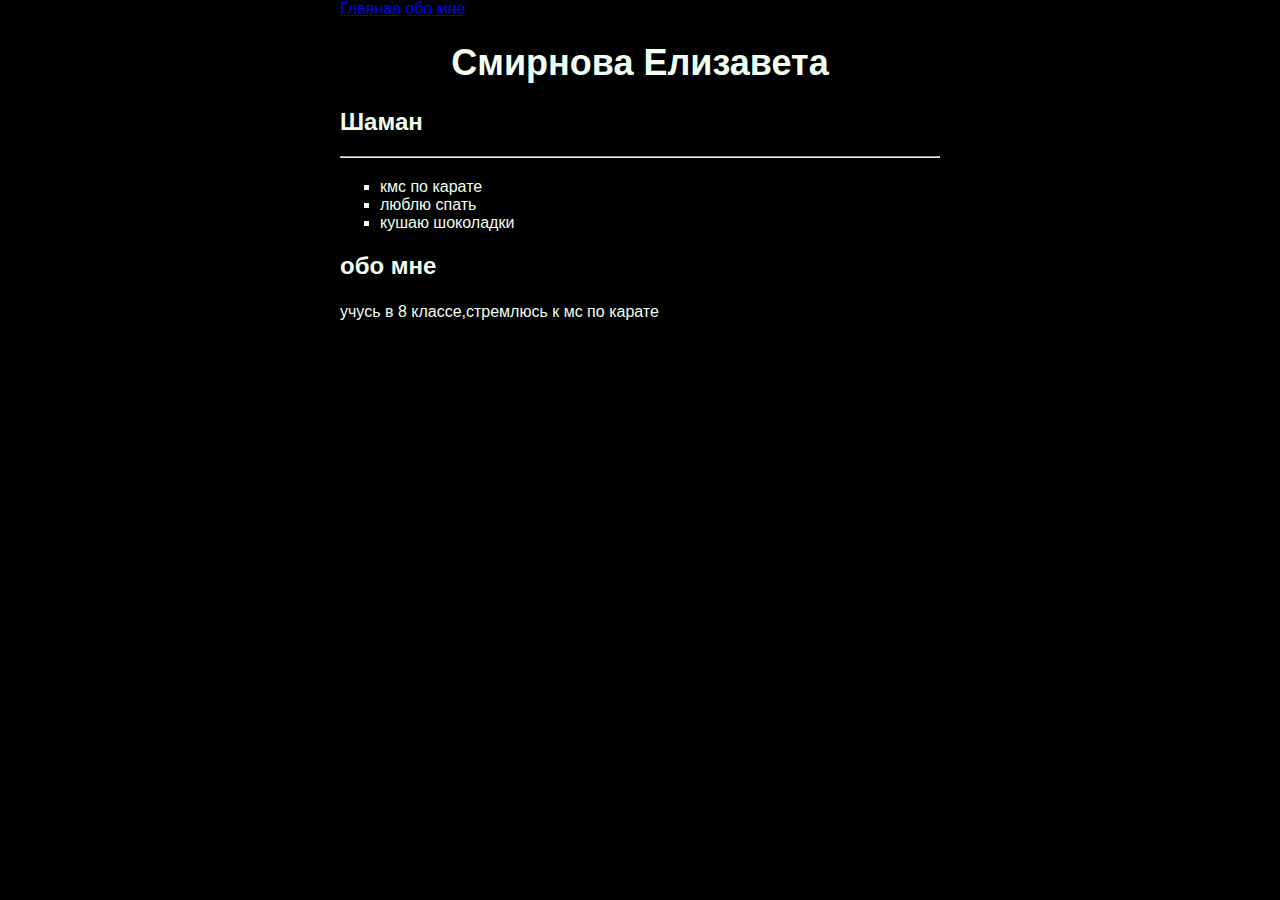
<file: index.html>
<!DOCTYPE html>
<html lang="en">

<head>
    <meta charset="UTF-8">
    <meta name="viewport" content="width=device-width, initial-scale=1.0">
    <link rel="stylesheet" href="main.css">
    <title>моя первая страница</title>
</head>

<body>
    <main>
            <nav>
        <a href="index.html">Главная</a>
        <a href="index2.html">обо мне</a>
    </nav>
        <h1>Смирнова Елизавета</h1>
        <h2>Шаман</h2>
        <hr>
        <section>
            <h2></h2>
            <ul>
                <li>кмс по карате</li>
                <li>люблю спать</li>
                <li>кушаю шоколадки</li>
            </ul>
        </section>
        <section>
            <h2>обо мне</h2>
            <p>учусь в 8 классе,стремлюсь к мс по карате</p>
        </section>
    </main>
</body>

</html>
</file>
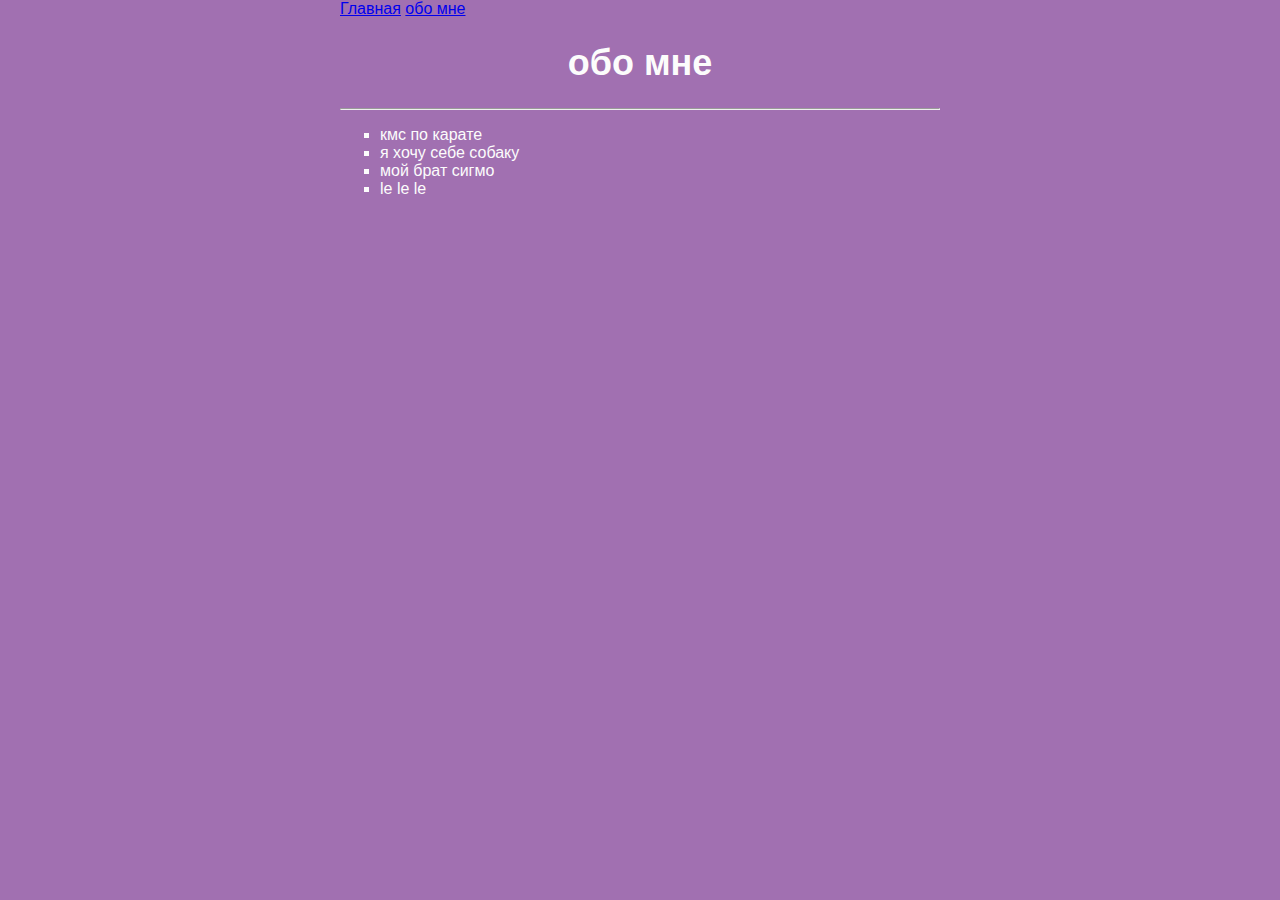
<file: index2.html>
<!DOCTYPE html>
<html lang="en">

<head>
    <meta charset="UTF-8">
    <meta name="viewport" content="width=device-width, initial-scale=1.0">
    <link rel="stylesheet" href="about me.css">
    <title>обо мне</title>
</head>

<body>
    <nav>
        <a href="index.html">Главная</a>
        <a href="index2.html">обо мне</a>
    </nav>
    <h1>обо мне</h1>
    <hr>
    <section>
        <ul>
            <li>кмс по карате</li>
            <li>я хочу себе собаку</li>
            <li>мой брат сигмо</li>
            <li>le le le</li>
        </ul>
    </section>
</body>

</html>
</file>
<file: main.css>
body {
     font-family: sans-serif;
     background-color: black;
     color: honeydew;
     width: 600px;
     margin: 0 auto;
 }
 
 h1 {
     text-align: center;
     font-size: 36px;
 }
 
 h2 {
     font-size: 24px;
 }
 
 ul {
     list-style-type: square;
 }
 
 p {
     line-height: 1.5;
 }
</file>
<file: about me.css>
body {
    font-family: sans-serif;
    background-color: rgb(161, 112, 177);
    color: rgb(252, 252, 252);
    width: 600px;
    margin: 0 auto;
}

h1 {
    text-align: center;
    font-size: 36px;
}

h2 {
    font-size: 24px;
}

ul {
    list-style-type: square;
}

p {
    line-height: 1.5;
}
</file>
